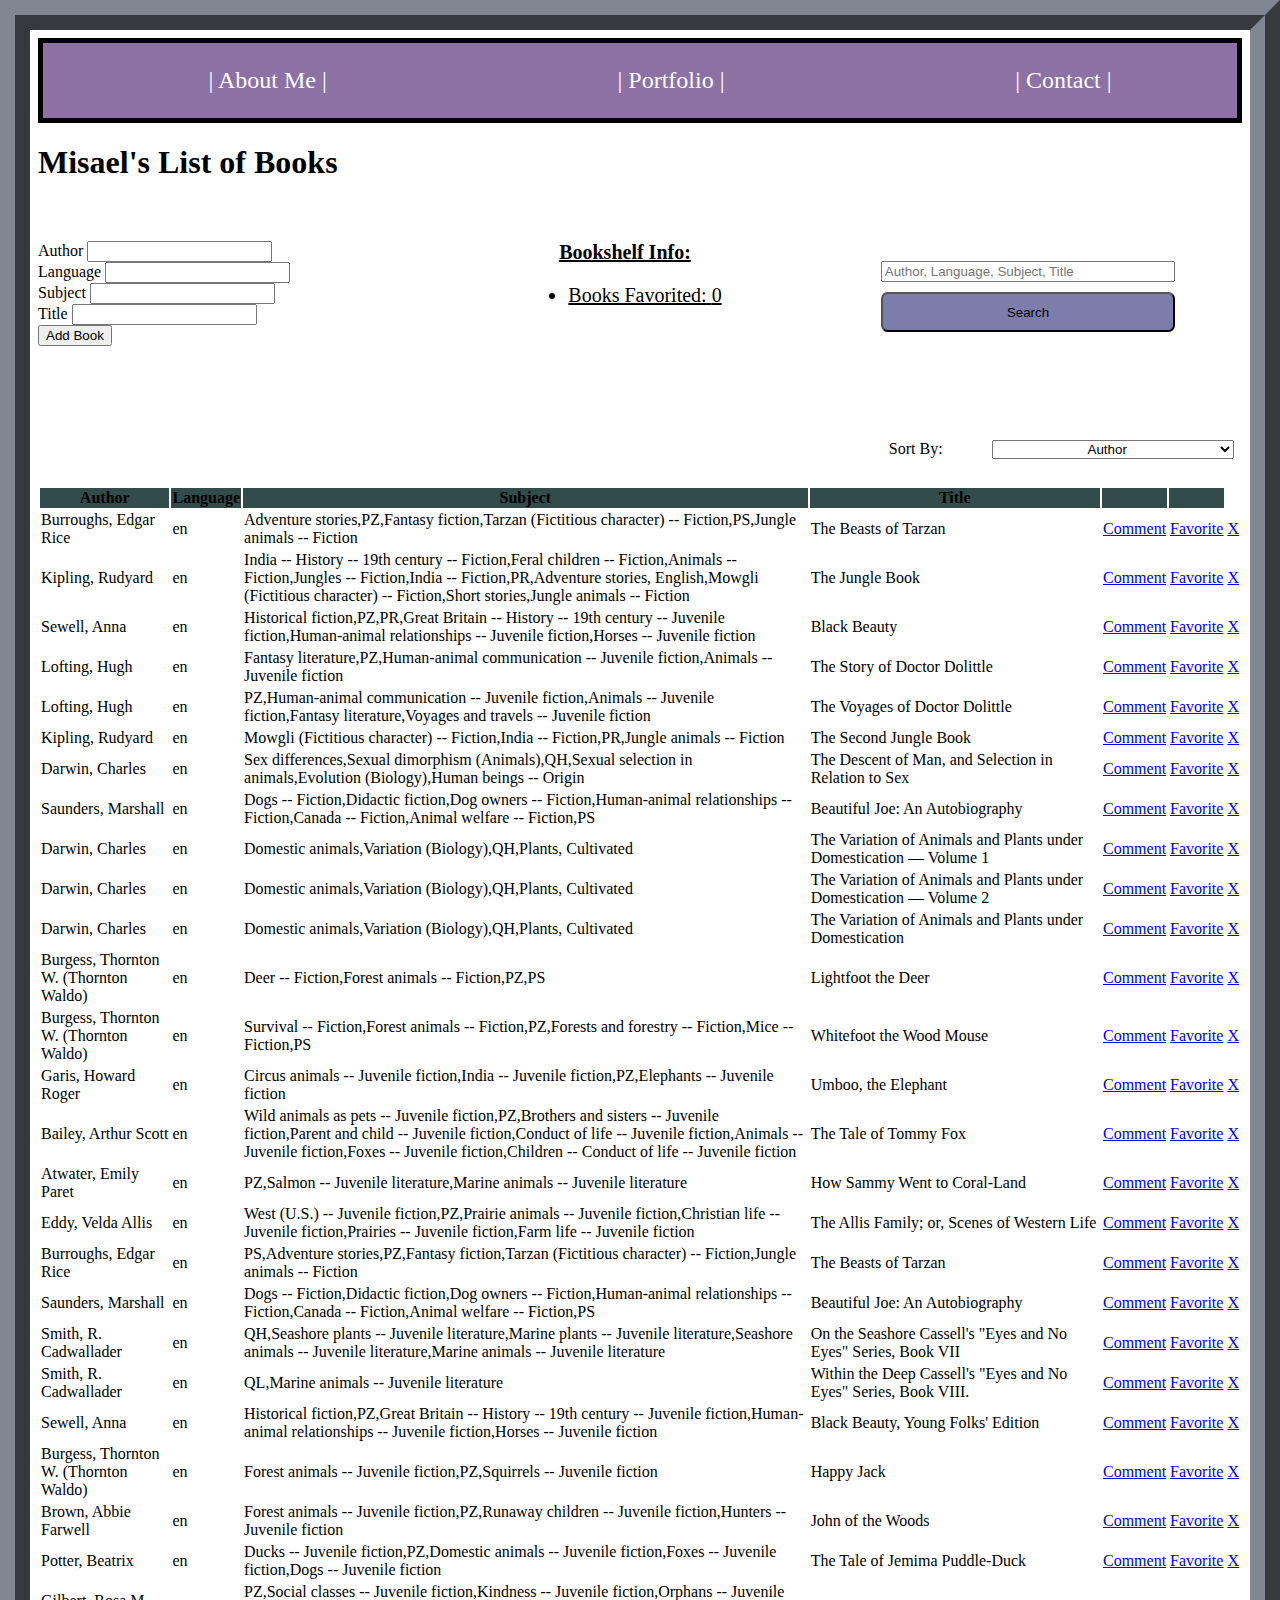
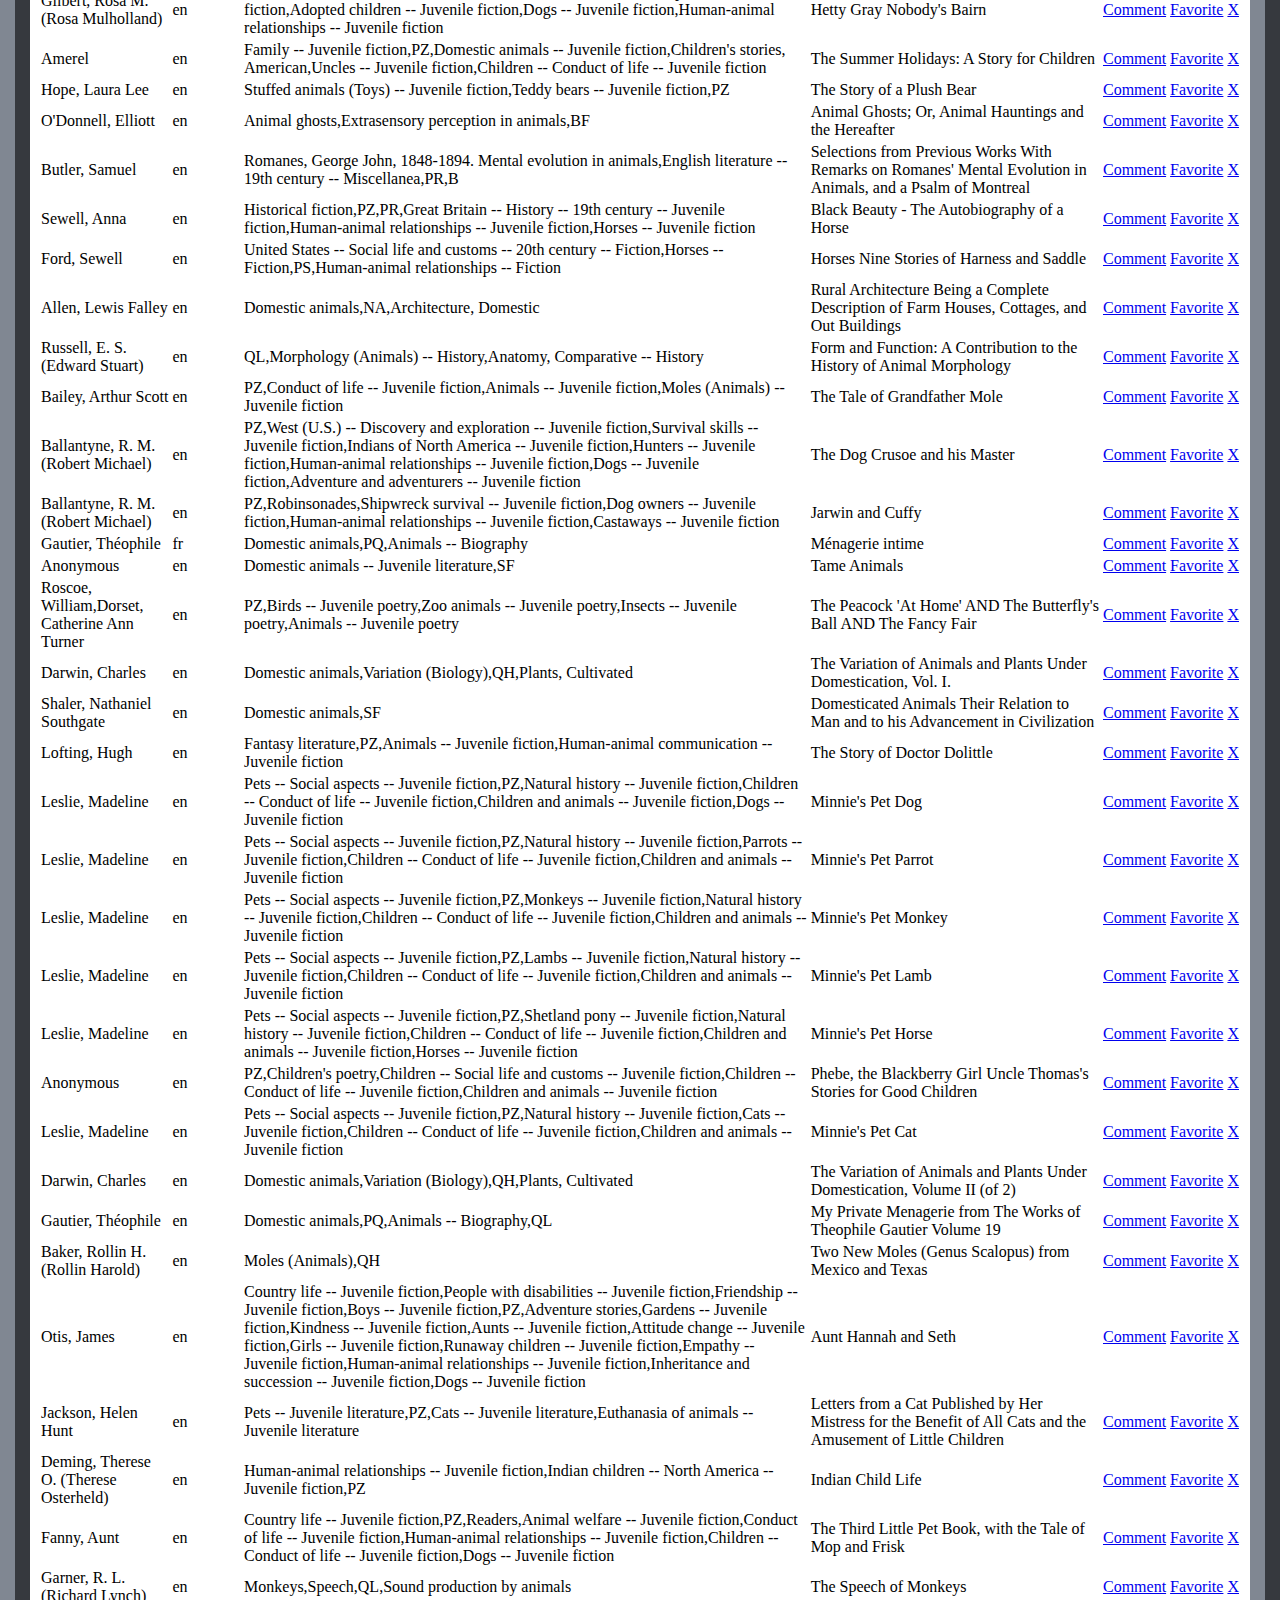
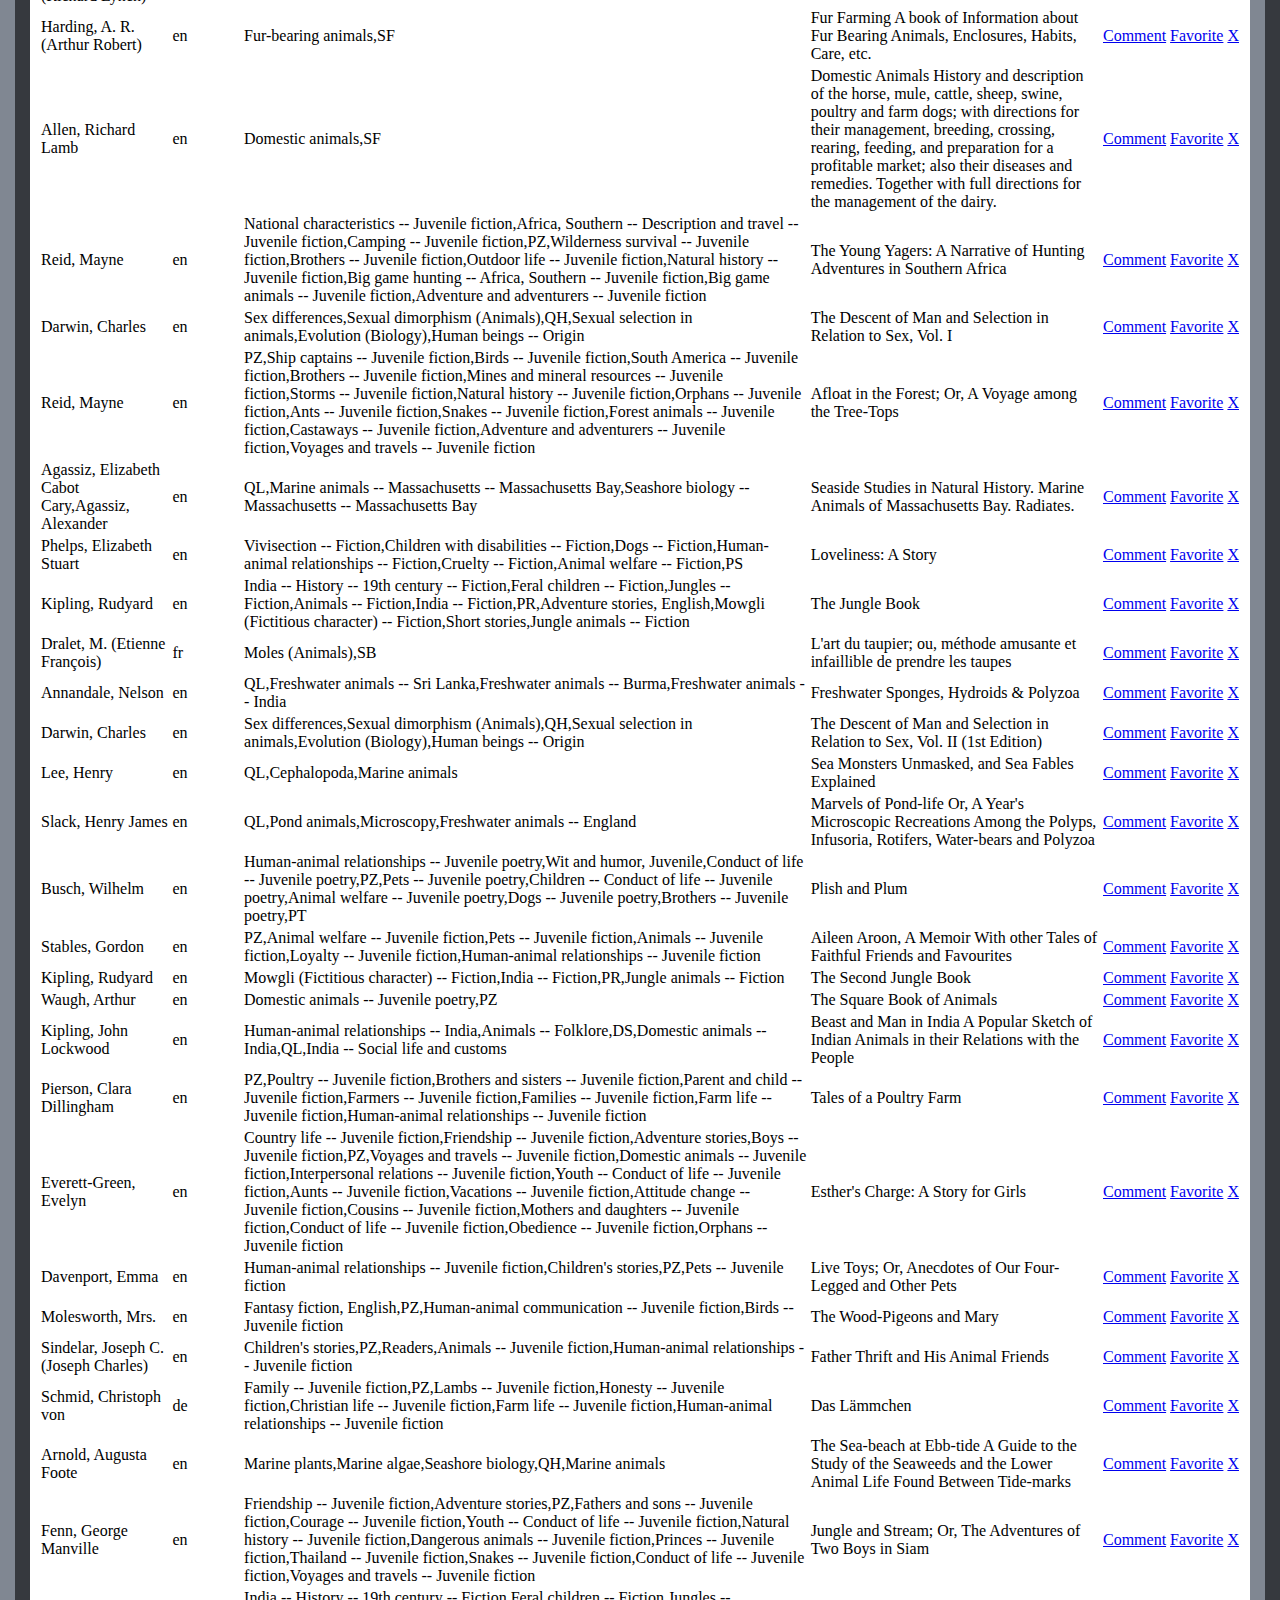
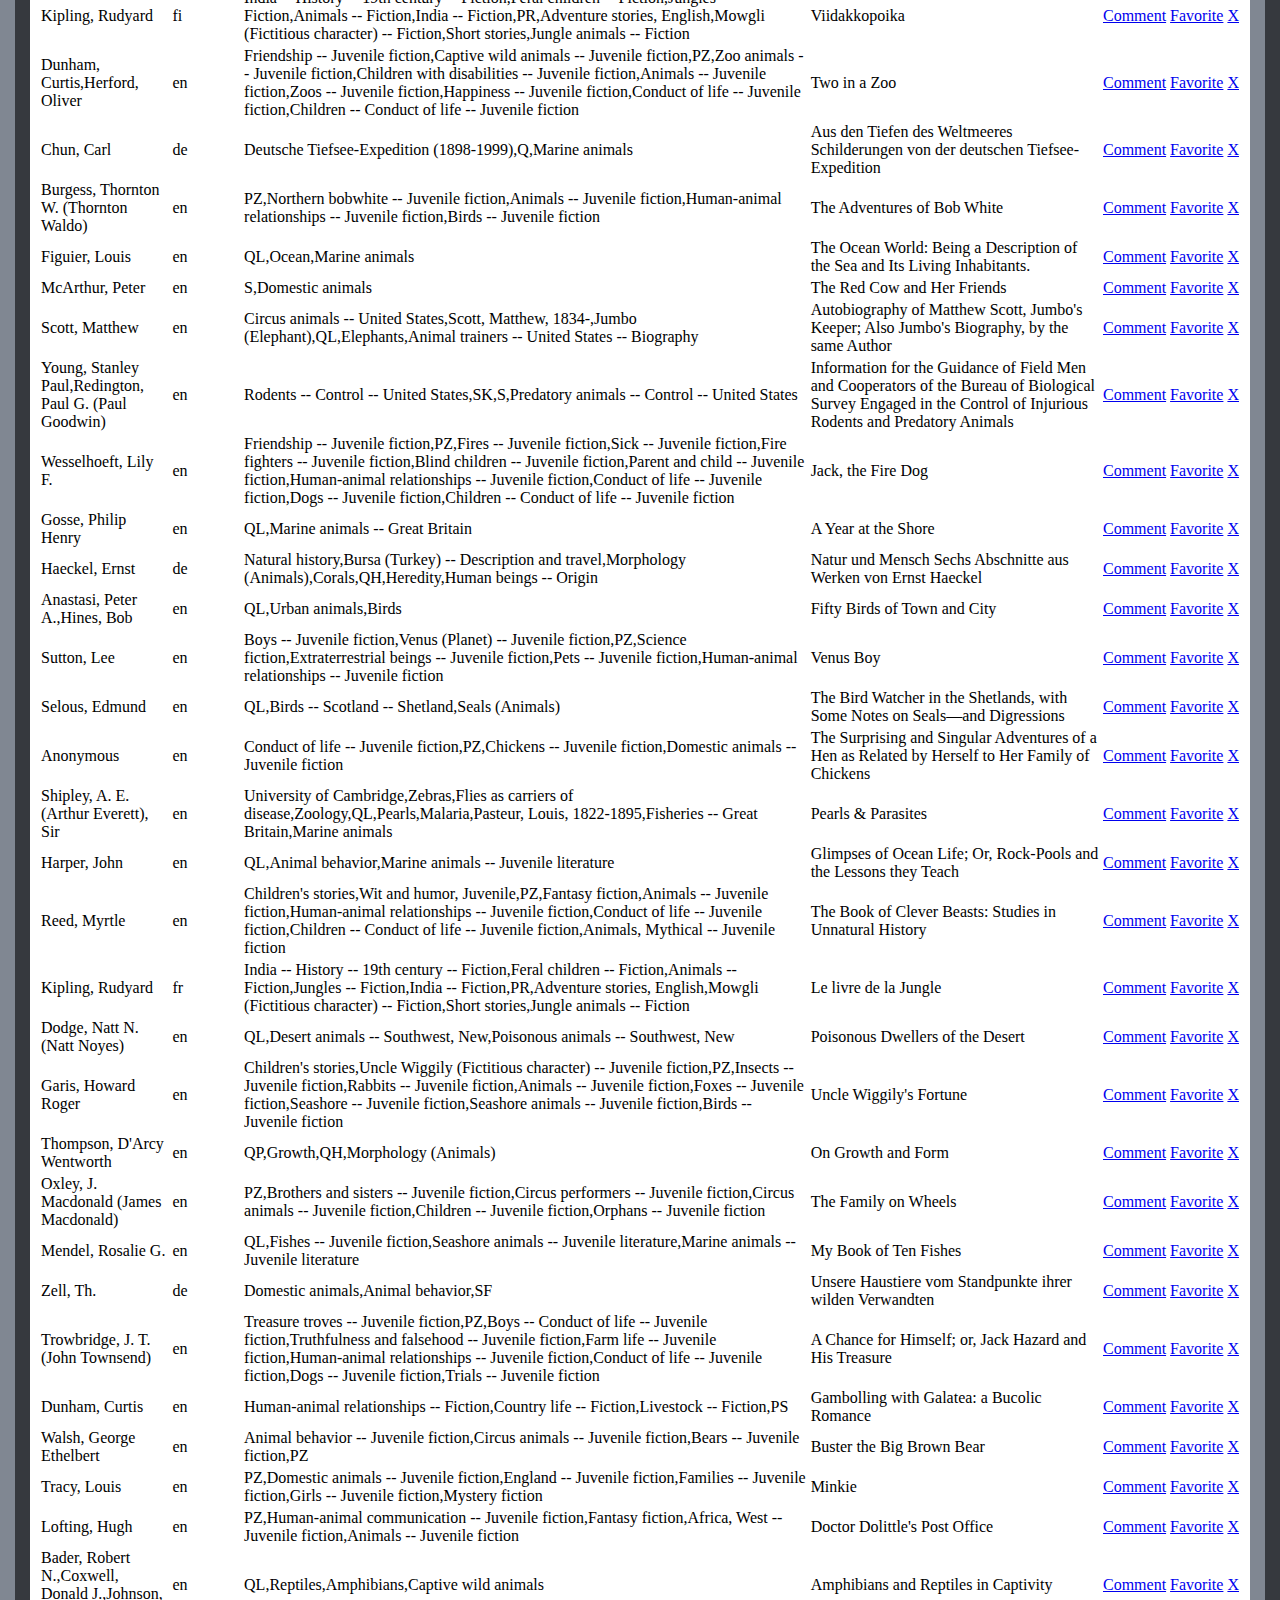
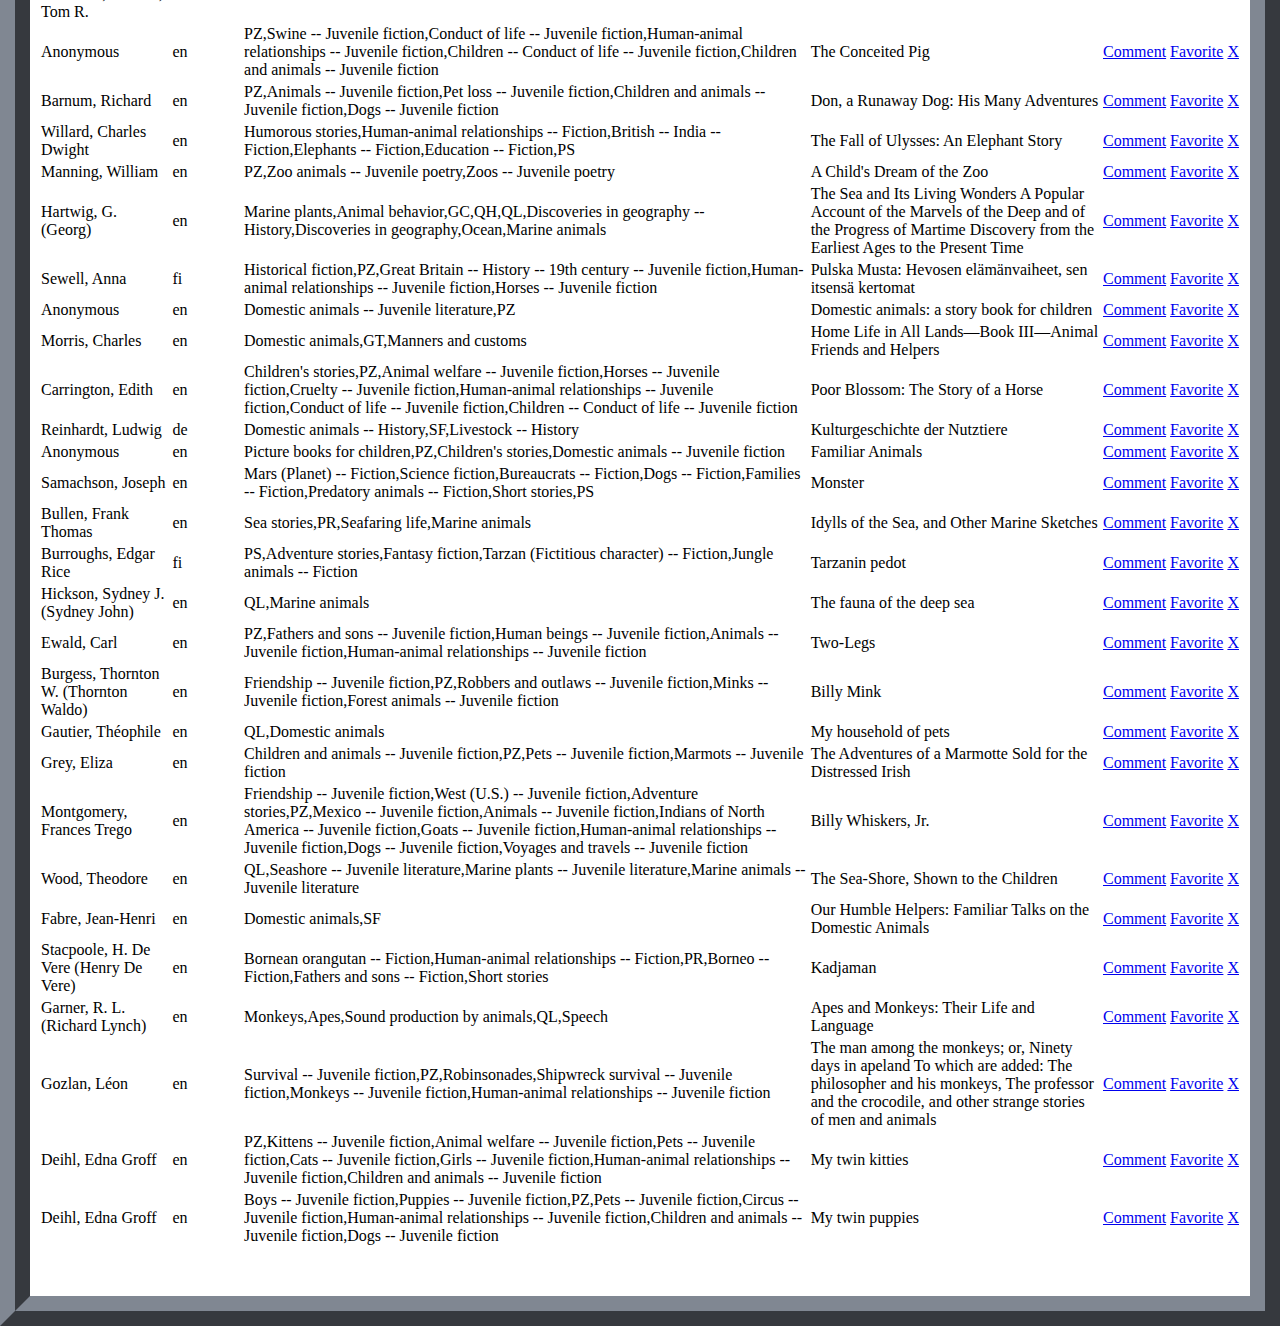
<file: index.html>
<!DOCTYPE html>
<html lang="en">

<head>
    <meta charset="UTF-8">
    <meta http-equiv="X-UA-Compatible" content="IE=edge">
    <meta name="viewport" content="width=device-width, initial-scale=1.0">
    <title>BOOKSHELF</title>
    <link rel="stylesheet" href="main.css">
    <!------------------BOOTSWATCH LINK---------------------------------------->
    <link rel="stylesheet" href="https://bootswatch.com/5/cyborg/bootstrap.min.css">
    <script src="https://ajax.googleapis.com/ajax/libs/jquery/3.3.1/jquery.min.js"></script>
</head>

<body>
    <nav id="horizontalNavBar">
        <ul class="container1">
            <li><a href="about.html">| About Me  |</a></li>
            <li><a href="portfolio.html">| Portfolio |</a></li>
            <li><a href="contact.html">| Contact |</a></li>
        </ul>
    </nav>
    <div class="container mt-4">
        <h1 class="display-4 text-center">
            <i class="text-primary"></i>
            Misael's <span class="text-primary">List of </span>Books</h1>
            <div id="book-forms">
                <form id="book-form"><!-------------------------------THE FIELD INPUTS FOR A NEW BOOK---------------->
                    <div class="form-group">
                        <label for="author">Author</label>
                        <input type="text" id="author" 
                        class="form-control">
                    </div>
                    <div class="form-group">
                        <label for="language">Language</label>
                        <input type="text" id="language" 
                        class="form-control">
                    </div>
                    <div class="form-group">
                        <label for="subject">Subject</label>
                        <input type="text" id="subject" 
                        class="form-control">
                    </div>
                    <div class="form-group">
                        <label for="title">Title</label>
                        <input type="text" id="title" 
                        class="form-control">
                    </div>
                    <div id="addBtn">
                        <input type="submit" value="Add Book" 
                        class="btn btn-primary btn-block mt-2">
                    </div>
                </form><!--------------------------------------------------END------------------------------------------>
                <div class="bookshelfInfo">Bookshelf Info: 
                    <ul>
                        <li class="favoriteBooks">Books Favorited: <span id="bkFavs">0</span></li>
                    </ul>
                </div>
                <form id="book-form2"><!----------------------SEARCH & SORT OPTIONS------------------------------------->
                    <div class="input-group">
                        <input type="search" id="searchInput" placeholder="Author, Language, Subject, Title"
                        class="form-control">
                        <button id="searchBtn">Search</button>
                    </div>
                    
                    <!---------------------SORT MENU--------------------->
                    <div class="sortFunction">Sort By:   
                        <select name="Sort" id="sortby"> 
                            <option class="author" value="Author">Author</option>
                            <option class="language" value="Language">Language</option>
                            <option class="subject" value="Subject">Subject</option>
                            <option class="title" value="Title">Title</option>
                        </select>
                    </div>
                </form>
            </div>
            <table class="table table-striped mt-5 table-sortable">
            <thead>
                <tr>  <!--------------------THE HEADING OF THE TABLE------------------------->
                    <th > Author </th>
                    <th > Language </th>
                    <th > Subject </th>
                    <th > Title </th>
                    <th ></th>
                    <th ></th>
                </tr>
            </thead><!------------The Actual List of Books being rendered------------>
            <tbody id="book-list"></tbody>  
            <h3 id="error" class="text-center mt-3"></h3>
        </table>
    </div><!---------------------------Scripts being loaded--------------------------->
    <script src="book-data.js"></script>
    <script src="app.js"></script>
    <script src="index2.js"></script>

</body>
<footer class="contacticons">
    <a href="facebook.com/misael.a.quinones" class="fa fa-facebook"></a>
    <a href="instagram.com/maq3009" class="fa fa-instagram"></a>
</footer>
</html>
</file>
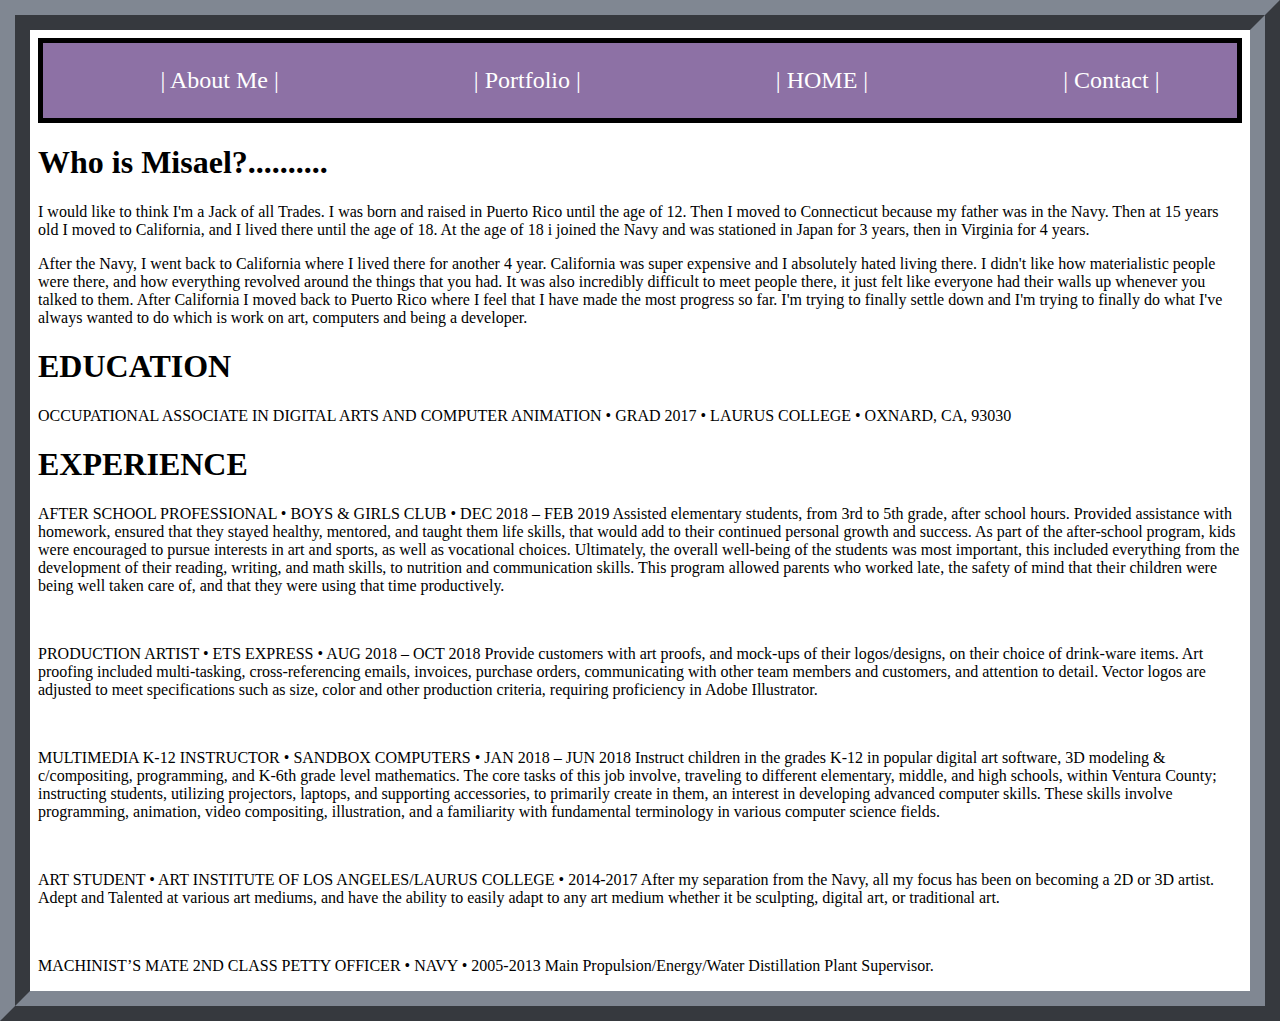
<file: about.html>
<!DOCTYPE html>
<html lang="en">

<head>
    <meta charset="UTF-8">
    <meta http-equiv="X-UA-Compatible" content="IE=edge">
    <meta name="viewport" content="width=device-width, initial-scale=1.0">
    <title>About Me</title>
    <link rel="stylesheet" href="main.css">
</head>

<body>
    <nav id="horizontalNavBar">
        <ul class="container1">
            <li><a href="about.html">| About Me  |</a></li>
            <li><a href="portfolio.html">| Portfolio |</a></li>
            <li><a href="index.html">| HOME |</a></li>
            <li><a href="contact.html">| Contact |</a></li>
        </ul>
    </nav>
    <section>
        <h1>Who is Misael?..........</h1>
        <p>I would like to think I'm a Jack of all Trades. I was born and raised in Puerto Rico until the age of 12.
            Then I moved to Connecticut because my father was in the Navy. Then at 15 years old I moved to California,
            and I lived there until the age of 18. At the age of 18 i joined the Navy and was stationed in Japan for 3
            years, then in Virginia for 4 years.
        </p>
        <p>After the Navy, I went back to California where I lived there for another 4 year. California was super
            expensive and I absolutely hated living there. I didn't like how materialistic people were there, and how
            everything revolved around the things that you had. It was also incredibly difficult to meet people there,
            it just felt like everyone had their walls up whenever you talked to them. After California I moved back to
            Puerto Rico where I feel that I have made the most progress so far. I'm trying to finally settle down and
            I'm trying to finally do what I've always wanted to do which is work on art, computers and being a
            developer.</p>

    </section>
    <section>
        <h1>EDUCATION</h1>
        <P>OCCUPATIONAL ASSOCIATE IN DIGITAL ARTS AND COMPUTER ANIMATION • GRAD 2017 • LAURUS COLLEGE • OXNARD, CA,
            93030</P>
    </section>
    <section>
        <h1>EXPERIENCE</h1>
        <p>AFTER SCHOOL PROFESSIONAL • BOYS & GIRLS CLUB • DEC 2018 – FEB 2019
            Assisted elementary students, from 3rd to 5th grade, after school hours. Provided assistance with homework,
            ensured that they stayed healthy, mentored, and taught them life skills, that would add to their continued
            personal growth and success. As part of the after-school program, kids were encouraged to pursue interests
            in art and sports, as well as vocational choices. Ultimately, the overall well-being of the students was
            most important, this included everything from the development of their reading, writing, and math skills, to
            nutrition and communication skills. This program allowed parents who worked late, the safety of mind that
            their children were being well taken care of, and that they were using that time productively.
        </p><br>
        <p>PRODUCTION ARTIST • ETS EXPRESS • AUG 2018 – OCT 2018
            Provide customers with art proofs, and mock-ups of their logos/designs, on their choice of drink-ware items.
            Art proofing included multi-tasking, cross-referencing emails, invoices, purchase orders, communicating with
            other team members and customers, and attention to detail. Vector logos are adjusted to meet specifications
            such as size, color and other production criteria, requiring proficiency in Adobe Illustrator.
        </p><br>
        <p>MULTIMEDIA K-12 INSTRUCTOR • SANDBOX COMPUTERS • JAN 2018 – JUN 2018
            Instruct children in the grades K-12 in popular digital art software, 3D modeling & c/compositing,
            programming, and K-6th grade level mathematics. The core tasks of this job involve, traveling to different
            elementary, middle, and high schools, within Ventura County; instructing students, utilizing projectors,
            laptops, and supporting accessories, to primarily create in them, an interest in developing advanced
            computer skills. These skills involve programming, animation, video compositing, illustration, and a
            familiarity with fundamental terminology in various computer science fields.
        </p><br>
        <p>ART STUDENT • ART INSTITUTE OF LOS ANGELES/LAURUS COLLEGE • 2014-2017
            After my separation from the Navy, all my focus has been on becoming a 2D or 3D artist. Adept and Talented
            at various art mediums, and have the ability to easily adapt to any art medium whether it be sculpting,
            digital art, or traditional art.
        </p><br>
        <p>MACHINIST’S MATE 2ND CLASS PETTY OFFICER • NAVY • 2005-2013
            Main Propulsion/Energy/Water Distillation Plant Supervisor.
        </p>

    </section>

</body>

</html>
</file>
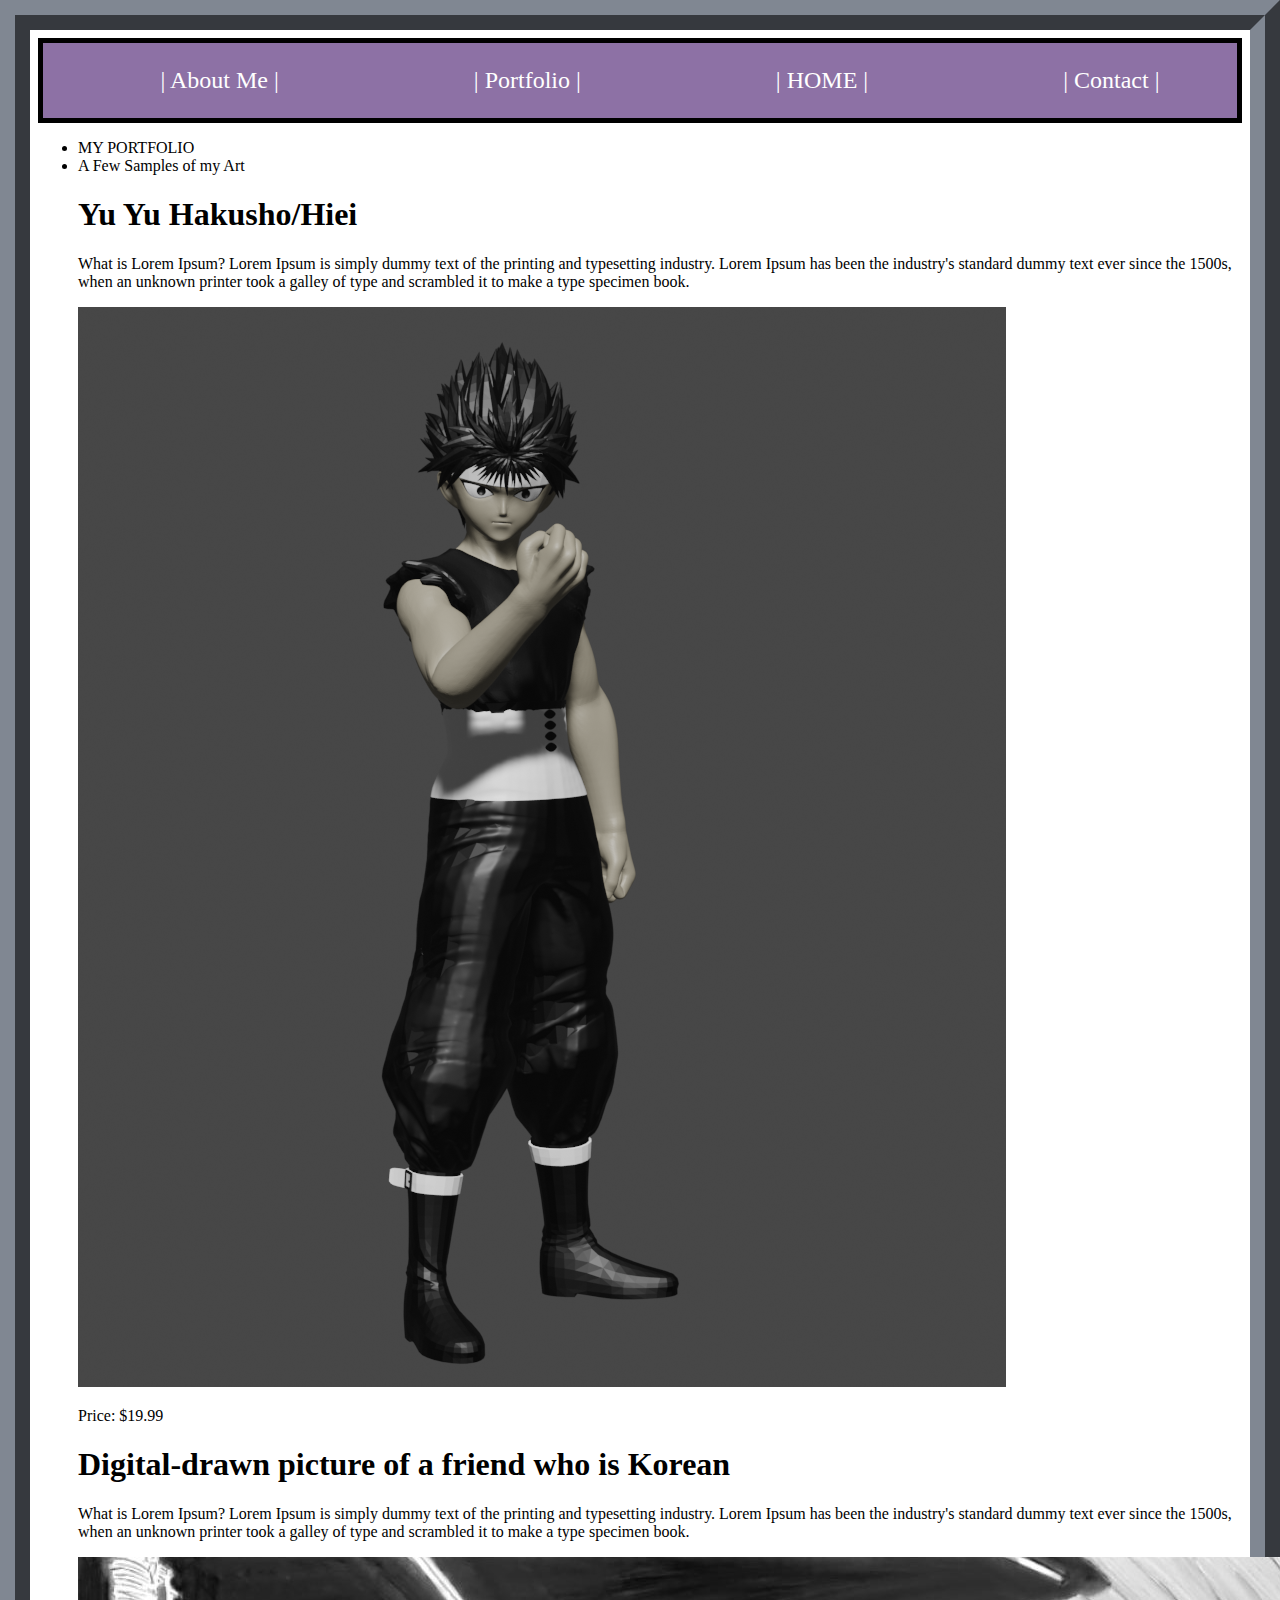
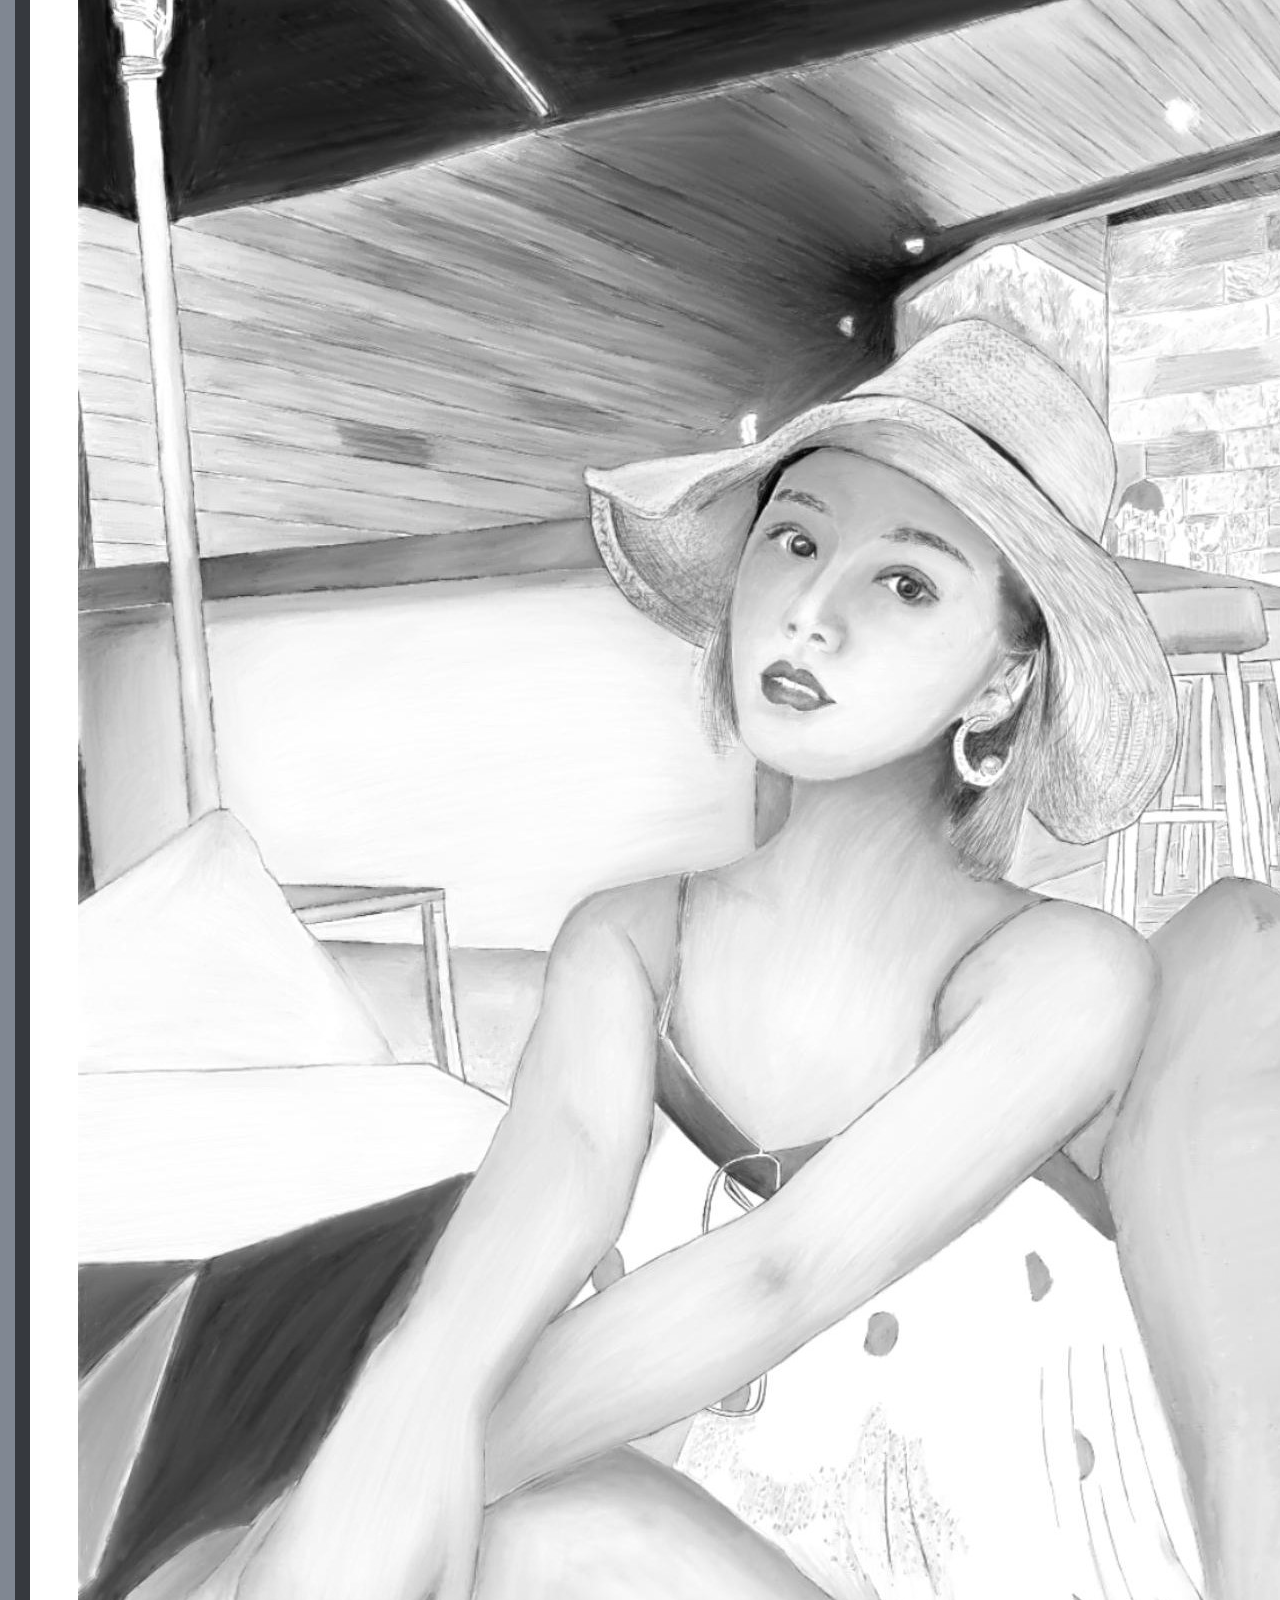
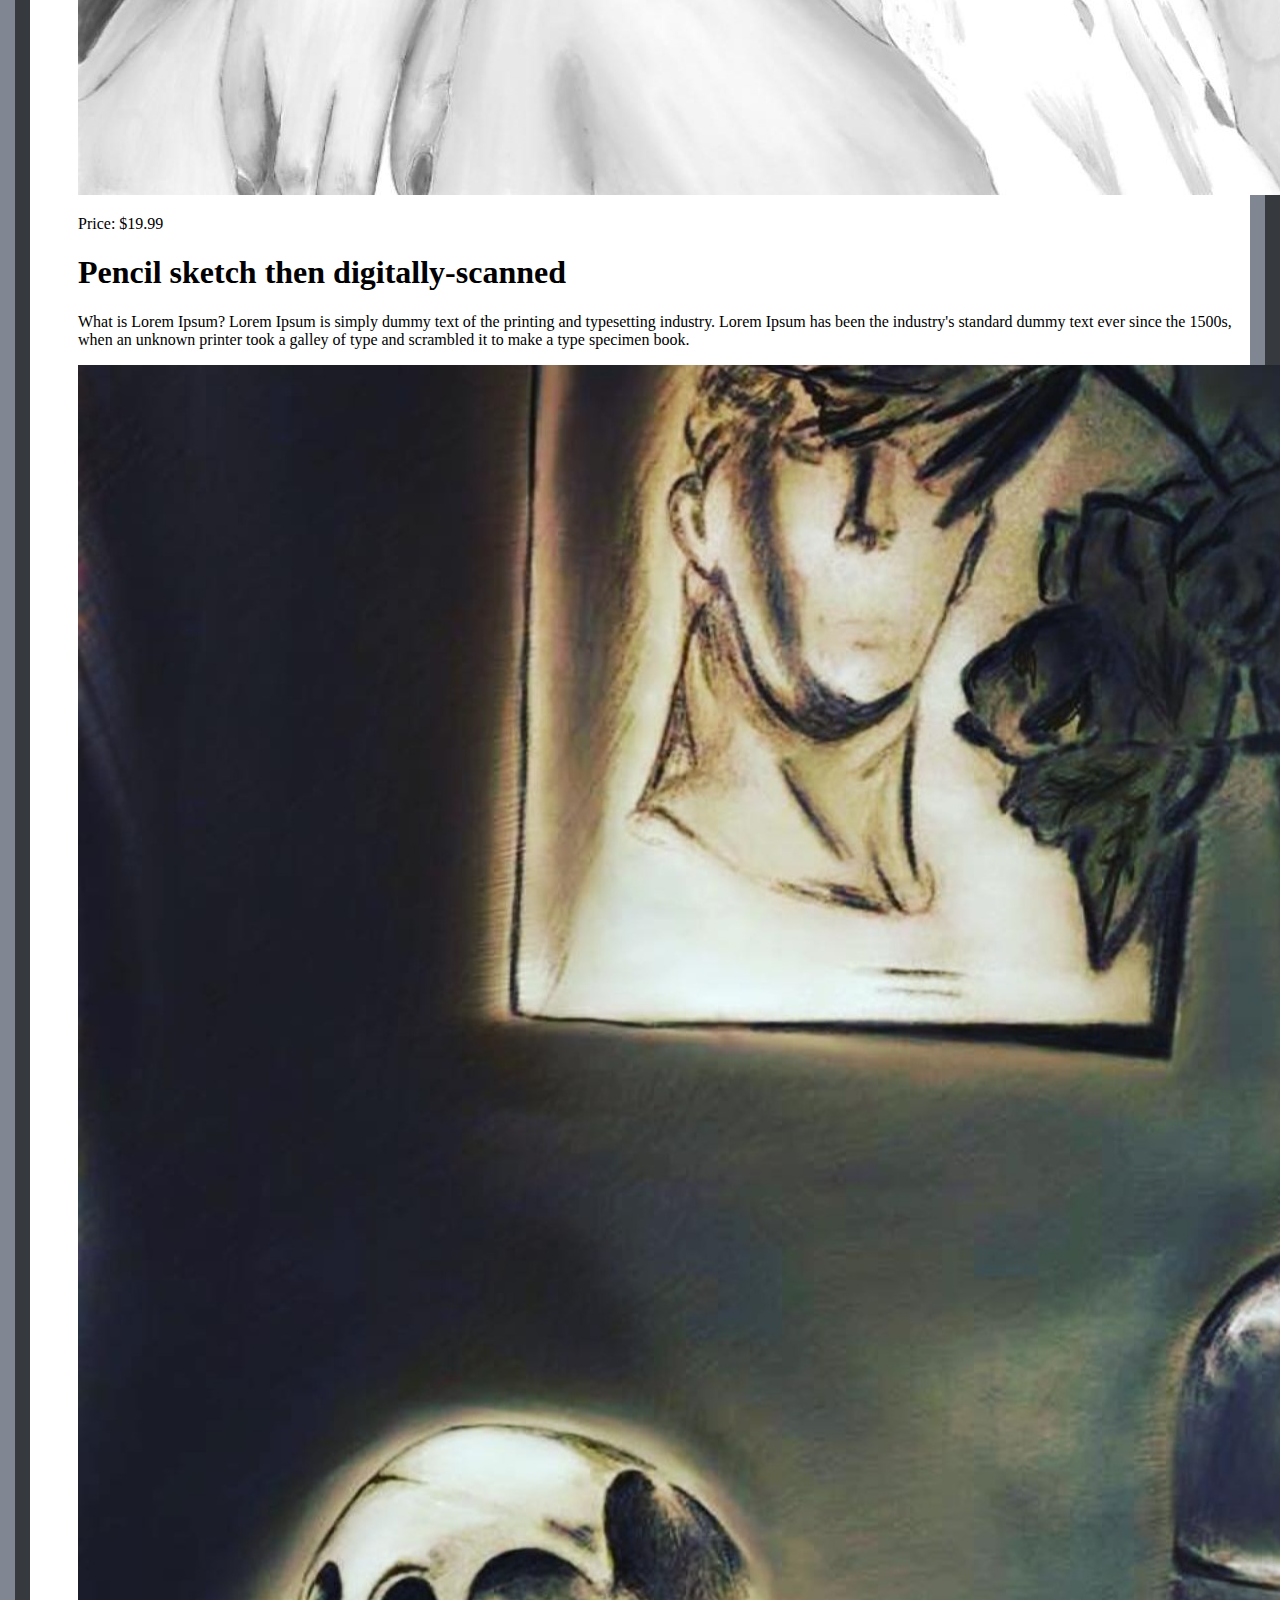
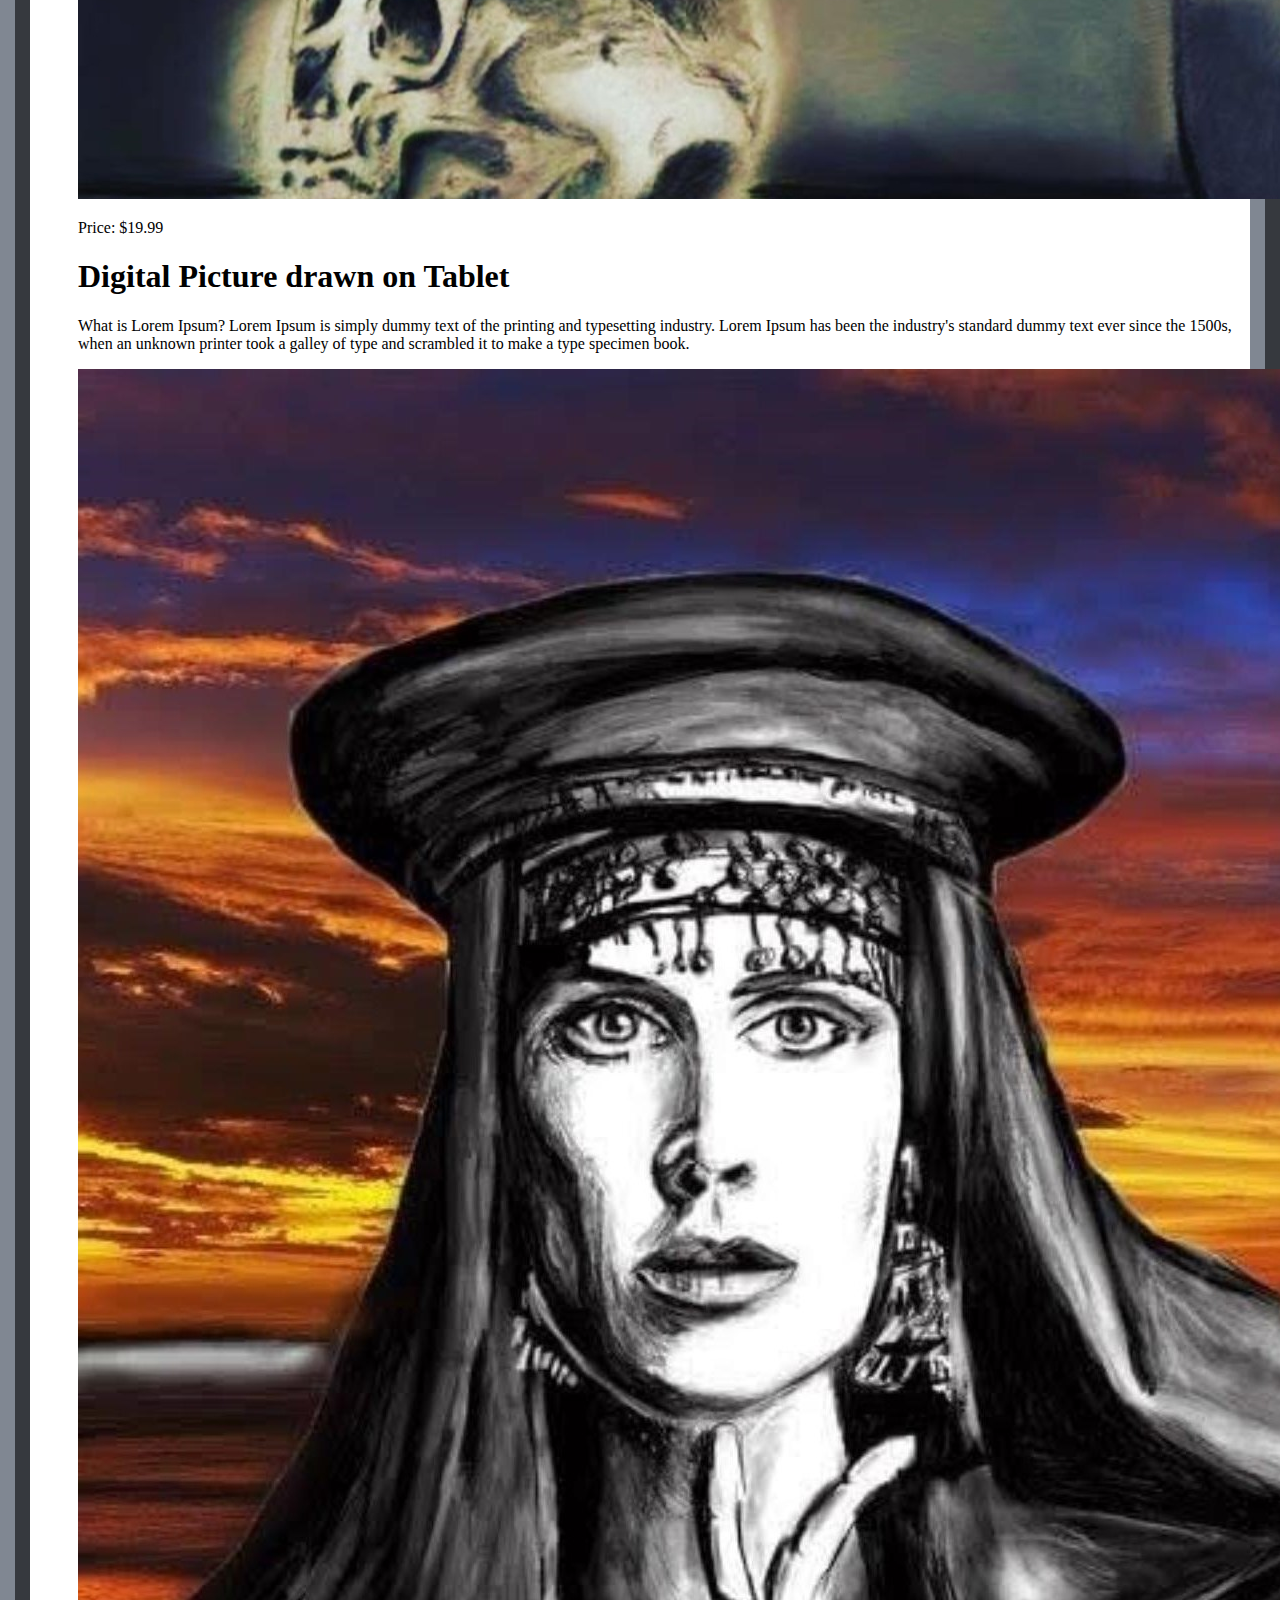
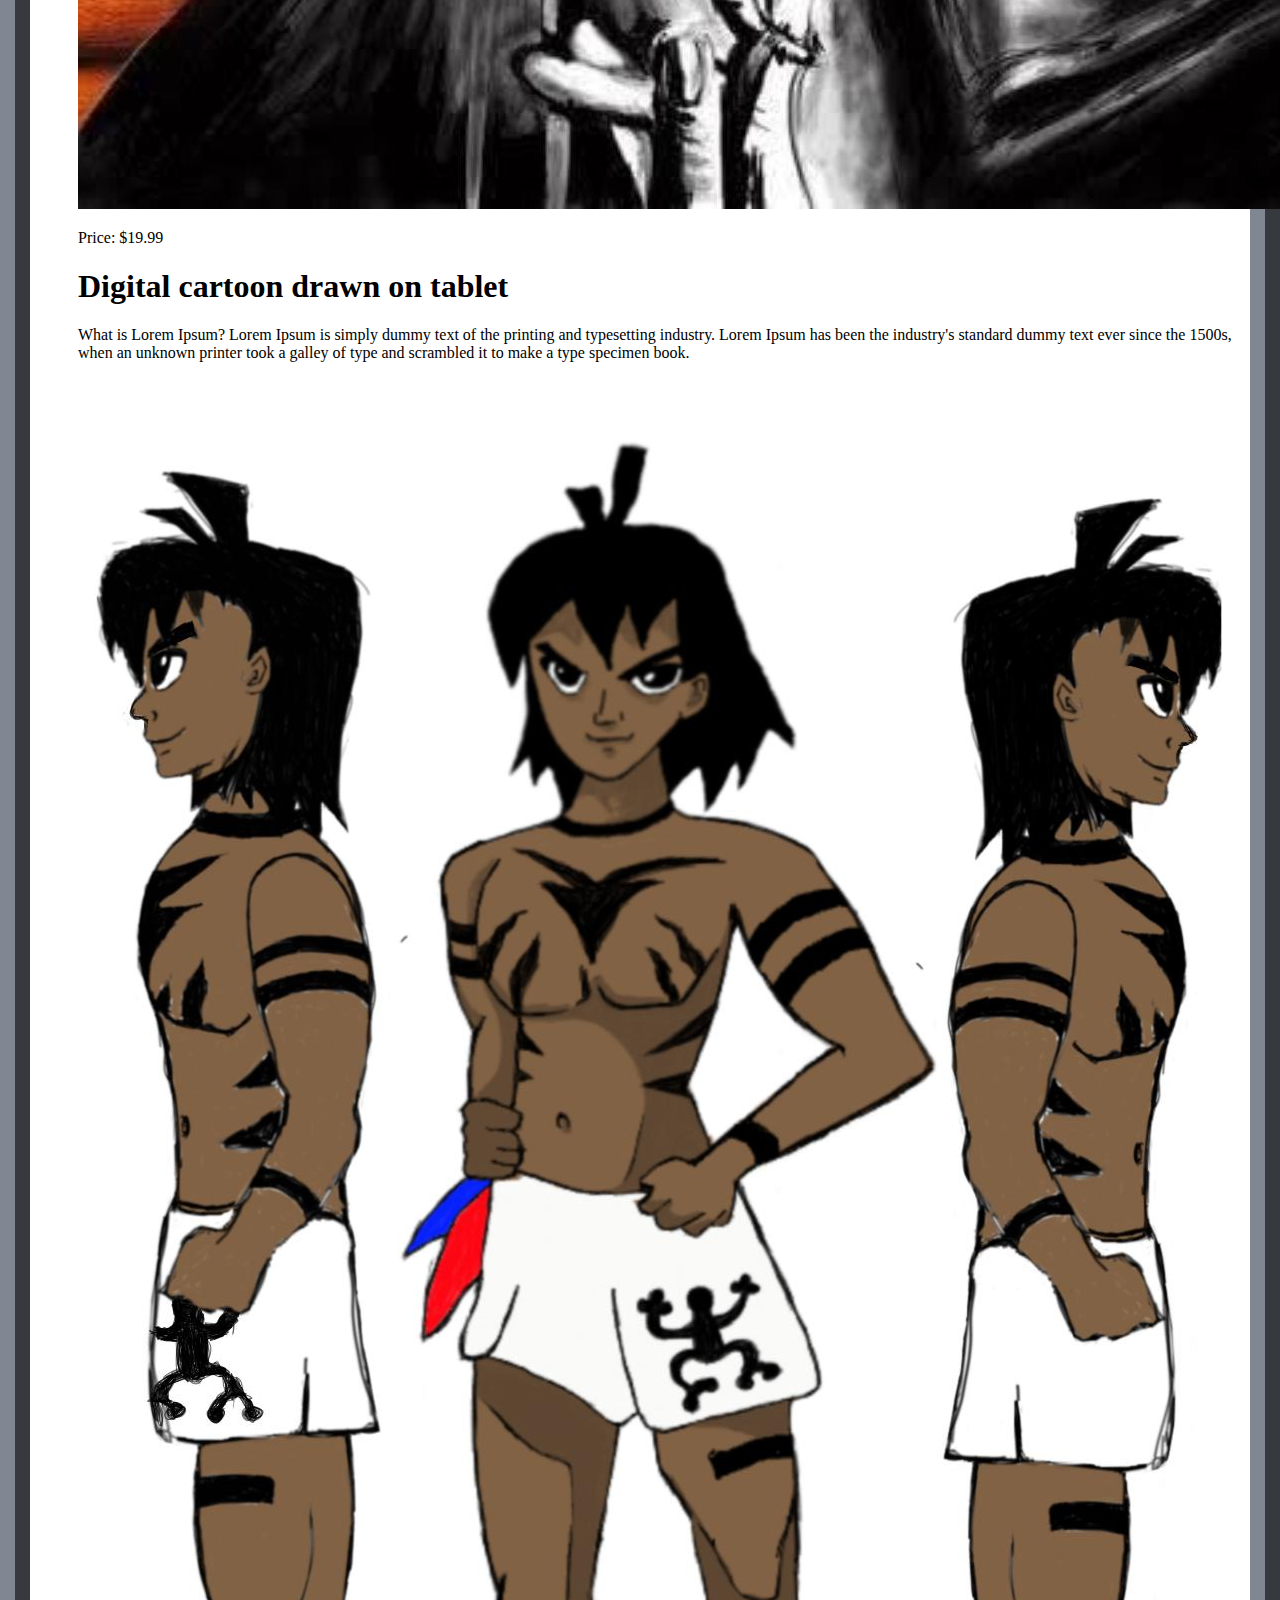
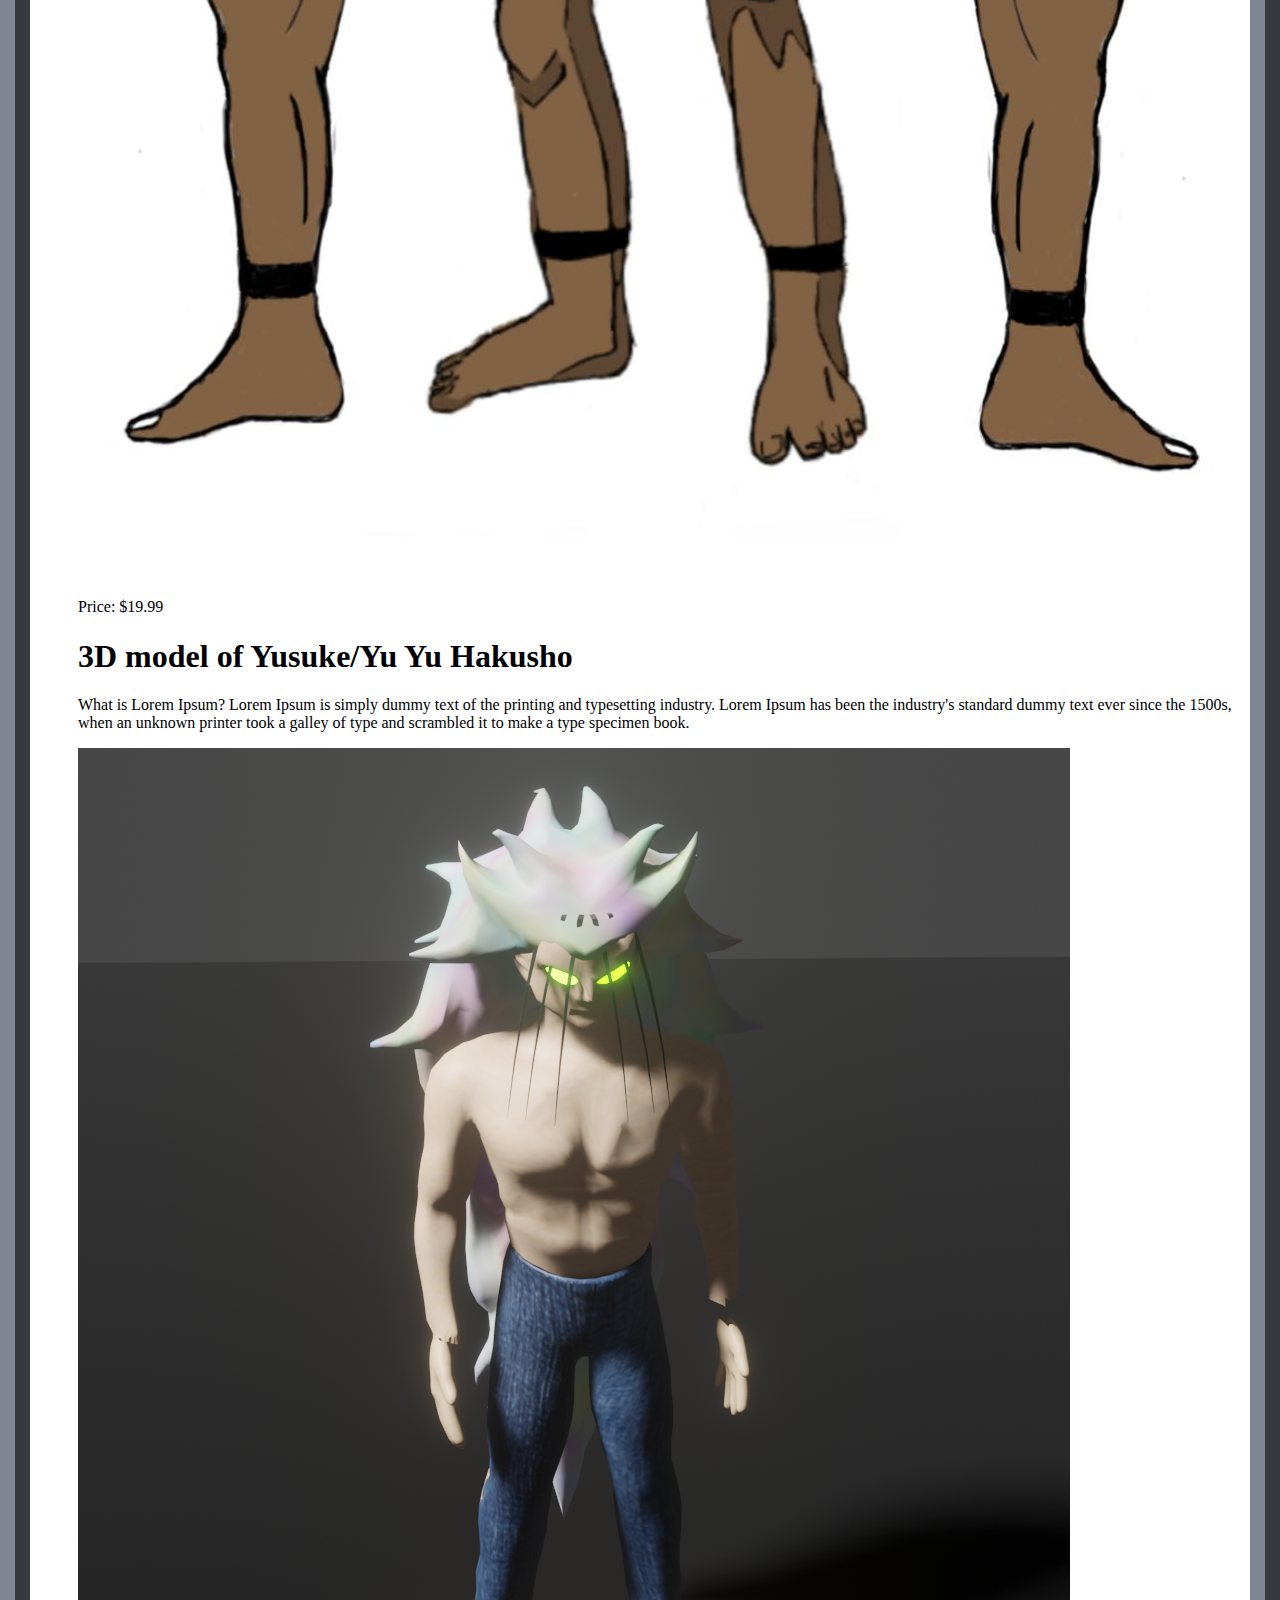
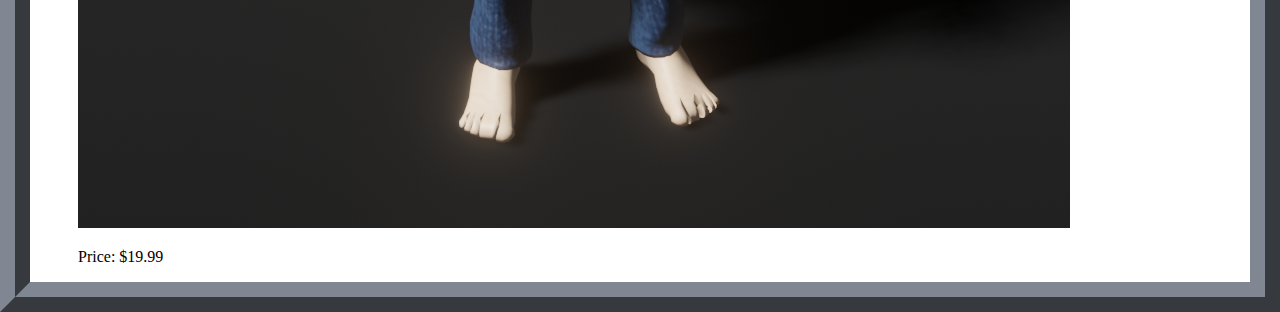
<file: portfolio.html>
<!DOCTYPE html>
<html lang="en">
<head>
    <meta charset="UTF-8">
    <meta http-equiv="X-UA-Compatible" content="IE=edge">
    <meta name="viewport" content="width=device-width, initial-scale=1.0">
    <title>Portfolio</title>
    <link rel="stylesheet" href="main.css">
</head>
<body>
    <nav id="horizontalNavBar">
        <ul class="container1">
            <li><a href="about.html">| About Me  |</a></li>
            <li><a href="portfolio.html">| Portfolio |</a></li>
            <li><a href="index.html">| HOME |</a></li>
            <li><a href="contact.html">| Contact |</a></li>
        </ul>
    </nav>
    <div id="headingdiv">
        <ul class="portfolioheading">
            <li>MY PORTFOLIO</li>
            <li>A Few Samples of my Art</li>
        </ul>
    </div>
        <section class="productcards2">
            <ul class="card1">
                <h1>Yu Yu Hakusho/Hiei</h1>
                <p class="price">What is Lorem Ipsum?
                    Lorem Ipsum is simply dummy text of the printing and typesetting industry. Lorem Ipsum has been the
                    industry's standard dummy text ever since the 1500s, when an unknown printer took a galley of type and
                    scrambled it to make a type specimen book.</p>
                <img id="card1img" src="img/Hiei.png" alt="">
                <p id="price1">Price: $19.99</p>
            </ul>
            <ul class="card2">
                <h1>Digital-drawn picture of a friend who is Korean</h1>
                <p class="price">What is Lorem Ipsum?
                    Lorem Ipsum is simply dummy text of the printing and typesetting industry. Lorem Ipsum has been the
                    industry's standard dummy text ever since the 1500s, when an unknown printer took a galley of type and
                    scrambled it to make a type specimen book.</p>
                <img id="card2img" src="img/Screenshot_20211124-231818_Photos.jpg" alt="">
                <p id="price1">Price: $19.99</p>
            </ul>
            <ul class="card3">
                <h1>Pencil sketch then digitally-scanned</h1>
                <p class="price">What is Lorem Ipsum?
                    Lorem Ipsum is simply dummy text of the printing and typesetting industry. Lorem Ipsum has been the
                    industry's standard dummy text ever since the 1500s, when an unknown printer took a galley of type and
                    scrambled it to make a type specimen book.</p>
                <img id="card3img" src="img/Screenshot_20211103-104459_Instagram.jpg" alt="">
                <p id="price1">Price: $19.99</p>
            </ul>
        </section>
    </nav>
    <nav>
        <section class="productcards3">
            <ul class="card4">
                <h1>Digital Picture drawn on Tablet</h1>
                <p class="price">What is Lorem Ipsum?
                    Lorem Ipsum is simply dummy text of the printing and typesetting industry. Lorem Ipsum has been the
                    industry's standard dummy text ever since the 1500s, when an unknown printer took a galley of type and
                    scrambled it to make a type specimen book.</p>
                    <img id="card4img" src="img/Screenshot_20211124-231831_Photos.jpg" alt="">
                <p id="price">Price: $19.99</p>
            </ul>
            <ul class="card5">
                <h1>Digital cartoon drawn on tablet</h1>
                <p class="price">What is Lorem Ipsum?
                    Lorem Ipsum is simply dummy text of the printing and typesetting industry. Lorem Ipsum has been the
                    industry's standard dummy text ever since the 1500s, when an unknown printer took a galley of type and
                    scrambled it to make a type specimen book.</p>
                <img id="card5img" src="img/TainoKid7.jpg" alt="">
                <p id="price">Price: $19.99</p>
            </ul>
            <ul class="card6">
                <h1>3D model of Yusuke/Yu Yu Hakusho</h1>
                <p class="price">What is Lorem Ipsum?
                    Lorem Ipsum is simply dummy text of the printing and typesetting industry. Lorem Ipsum has been the
                    industry's standard dummy text ever since the 1500s, when an unknown printer took a galley of type and
                    scrambled it to make a type specimen book.</p>
                <img id="card6img" src="img/Yusuke.png" alt="">
                <p id="price">Price: $19.99</p>
            </ul>
        </section>
</body>
</html>
</file>
<file: main.css>
html{
    border: 30px solid rgb(128, 135, 146);
    border-style: ridge;
}

body nav ul li a{
    color: white;
    text-decoration: none;
}


#horizontalNavBar{
    border: 5px solid black;
    background-color: rgb(141, 113, 165);
}

.container1 {
    display: flex;
    justify-content: space-around;
    color: aliceblue;
    font-size: x-large;
    list-style: none;
    gap: 40px;
}

.display-4{
    margin-bottom: 60px;
}

thead th span.icon-arrow{
    display: inline-block;
    width: 1.3rem;
    height: 1.3rem;
    border-radius: 50%;

    text-align: center;
    font-size: 1rem;

    margin-left: .5rem;
}

thead th {
    background-color: rgb(50, 75, 75);
}

thead th.active {
    color: rgb(69, 162, 243);
}

#addBtn {
    display: flex;
    justify-content: flex-start;
    
}

#book-form{
    text-align: left;
    width: 30%;
    margin-right: 120px; 
}

.bookshelfInfo{
    text-align: center;
    text-decoration: underline;
    font-size: 20px;
    font-weight: bolder;
}

.favoriteBooks{
    text-decoration: none;
    text-align: left;
    font-weight: lighter;
}

#book-form2{
    width: 30%;
    margin-left: 150px;
    
}
#book-forms{
    display: flex;
    justify-content: space-between;

}

#searchInput{
    margin-top: 20px;
    width: 23vw;

}

#searchBtn{
    background-color: rgb(125, 125, 172);
    margin-top: 10px;
    margin-bottom: 100px;
    border-radius: 0.5em;
    width: 23vw;
    height: 40px;
}

.sortFunction{
    display: flex;
    justify-content: space-between;
    border: 3px solid white;
    padding: 5px;
    border-radius: 0.5em;
}

#sortby{
    width: 70%;
    text-align: center;
}
.contacticons{
    padding: 20px;
    font-size: 30px;
    display: flex;
    justify-content: center;
    gap: 30px;
}
</file>
